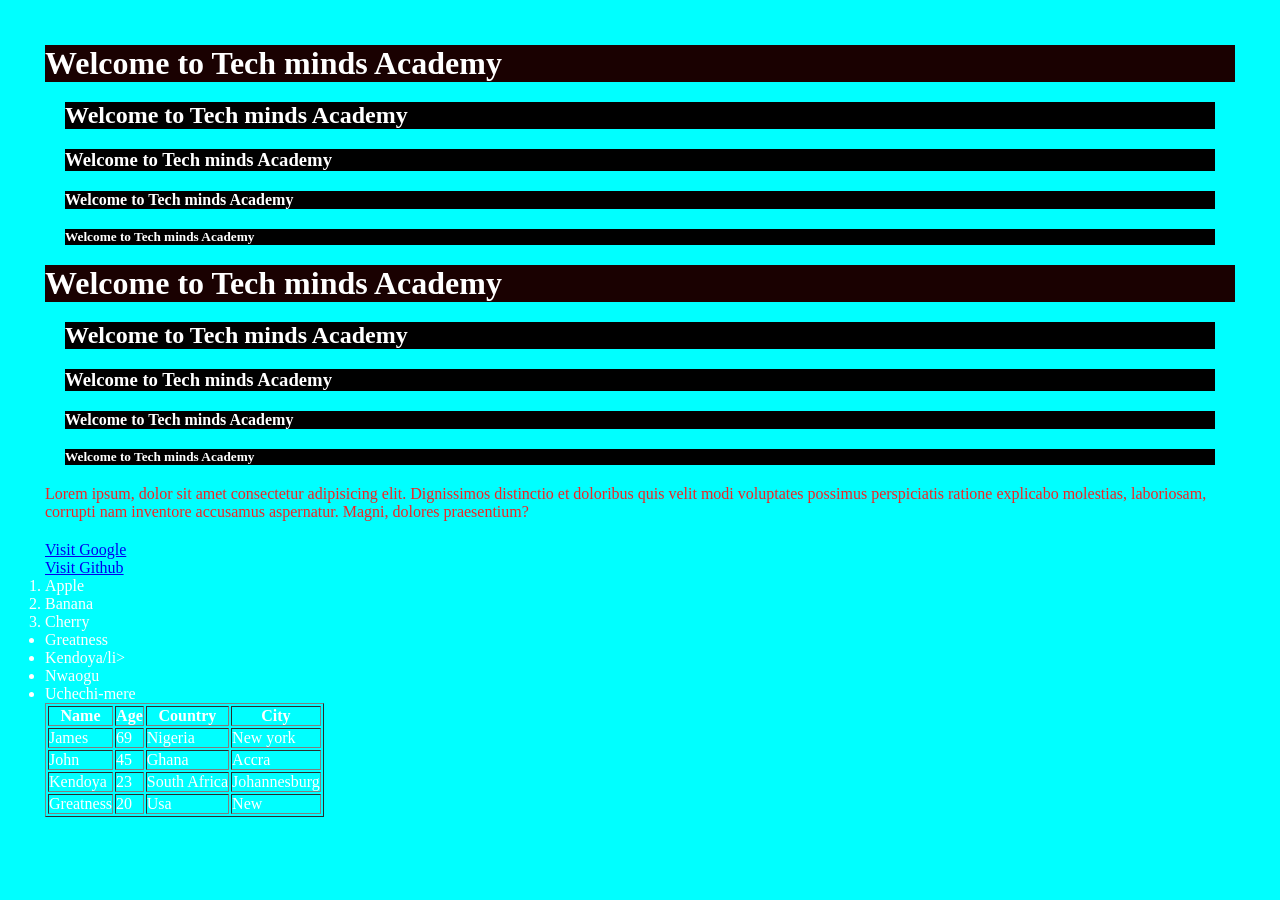
<file: HTML/index.html>
<!DOCTYPE html>
<html lang="en">
<head>
    <meta charset="UTF-8">
    <meta name="viewport" content="width=device-width, initial-scale=1.0">
    <title>Welcome</title>
    <link rel="stylesheet" href="../CSS/style.css">
</head>
<body>
    <h1>Welcome to Tech minds Academy</h1>
    <h2>Welcome to Tech minds Academy</h2>
    <h3>Welcome to Tech minds Academy</h3>
    <h4>Welcome to Tech minds Academy</h4>
     <h5>Welcome to Tech minds Academy</h5> 

     <!-- Paragraph Tags-->
            
</head>
<body>
    <h1>Welcome to Tech minds Academy</h1>
    <h2>Welcome to Tech minds Academy</h2>
    <h3>Welcome to Tech minds Academy</h3>
    <h4>Welcome to Tech minds Academy</h4>
     <h5>Welcome to Tech minds Academy</h5> 

     <!-- Paragraph Tags-->
<p class="now">Lorem ipsum, dolor sit amet consectetur adipisicing elit. Dignissimos distinctio et doloribus quis velit modi voluptates possimus perspiciatis ratione explicabo molestias, laboriosam, corrupti nam inventore accusamus aspernatur. Magni, dolores praesentium?</p>
    <!-- Anchor Tags-->
     <a href="www.google.com">Visit Google</a><br>
     <a href="http://github.com">Visit Github</a>

     <!--List Tags-->
     <ol>
         <li>Apple</li>
         <li>Banana</li>
         <li>Cherry</li>

     </ol>
     <!--Unordered List Tags-->
     <ul>
         <li>Greatness</li>
         <li>Kendoya/li>
         <li>Nwaogu</li>
         <li>Uchechi-mere</li>
     </ul>
     <Table border="1">
        <tr> 
            <th>Name</th>
            <th>Age</th>
            <th>Country</th>
            <th>City</th>
            
        </tr>
        <tr>
            <td>James</td>
            <td>69</td>
            <td>Nigeria</td>
            <td>New york</td>
        </tr>
       <tr>
            <td>John</td>
            <td>45</td>
            <td>Ghana</td>
            <td>Accra</td>


        </tr>
        <tr>
            <td>Kendoya</td>
            <td>23</td>
            <td>South Africa</td>
            <td>Johannesburg</td>
        </tr>
        <tr>
            <td>Greatness</td>
            <td>20</td>
            <td>Usa</td>
            <td>New</td>
     </Table>
</body>
</html>
</file>
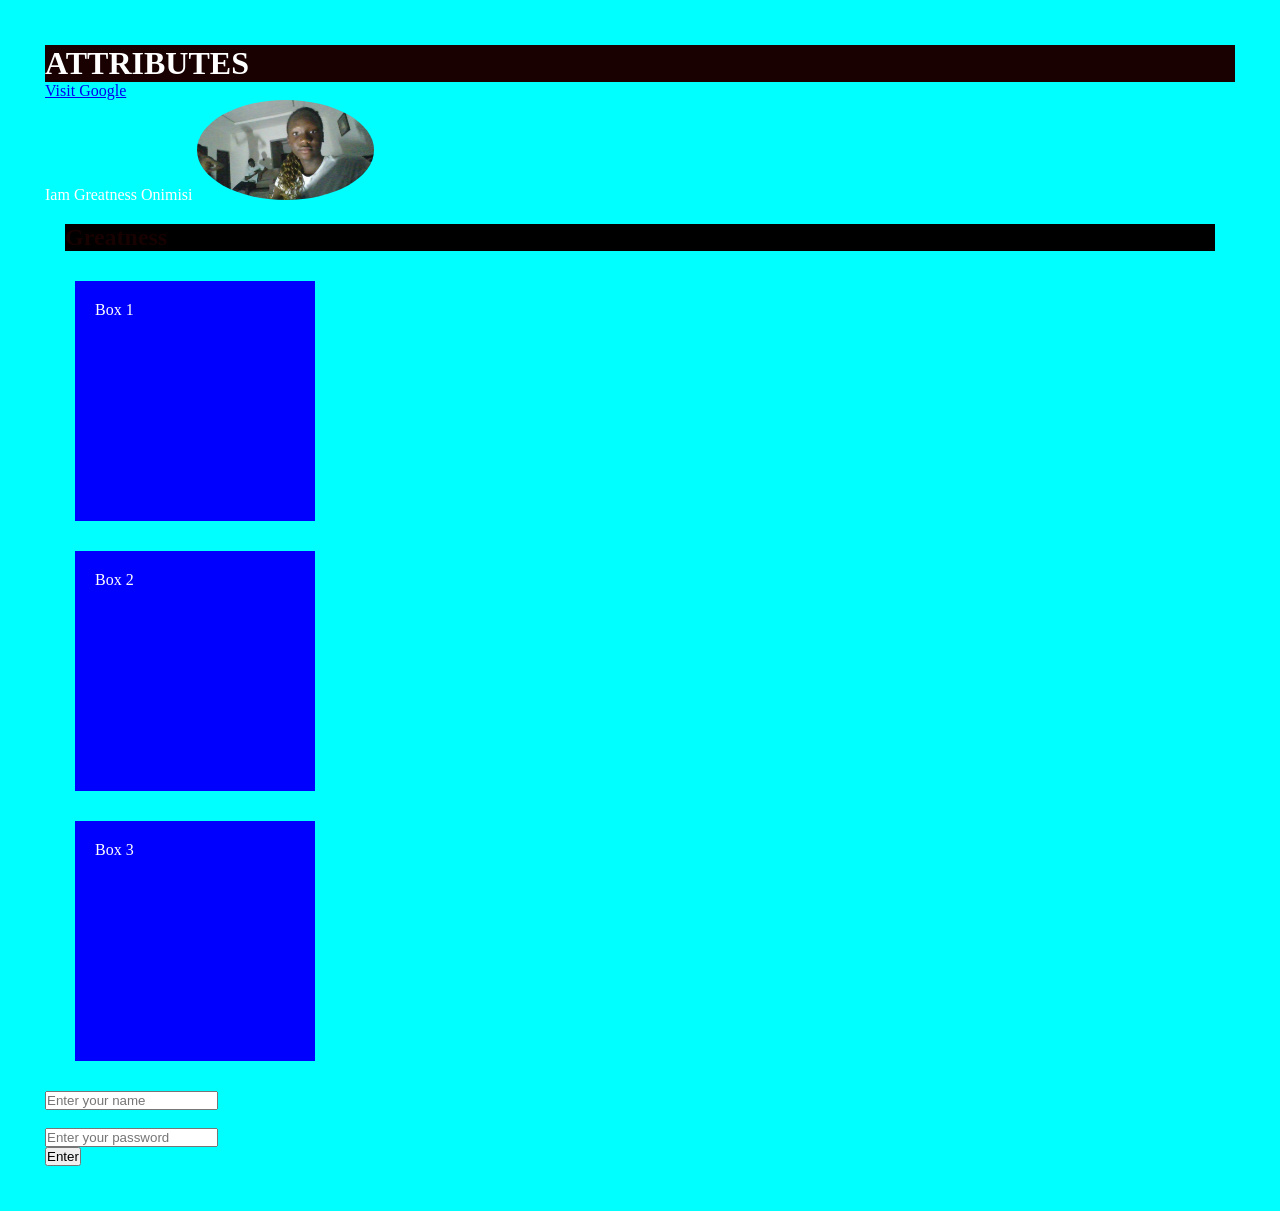
<file: HTML/attribute.html>
<!DOCTYPE html>
<html lang="en">
<head>
    <meta charset="UTF-8">
    <meta name="viewport" content="width=device-width, initial-scale=1.0">
    <title>Attributes</title>
    <link rel="stylesheet" href="../CSS/style.css">
</head>
<body>
    <h1>ATTRIBUTES</h1>
    <a href="https://www.google.com">Visit Google</a>
    <p title="My profile"> Iam Greatness Onimisi

        <img src="../images/WIN_20260808_20_58_19_Pro.jpg" style="height: 100px; border-radius: 50%;"
         alt="My profile picture" >
         <h2 id="name">Greatness</h2>
         <div class="my-name">Box 1</div>
         <div class="my-name">Box 2</div>
        <div class="my-name">Box 3</div>

        <input type="text" name="username" placeholder="Enter your name" required> <br> <br>
        <input type="password" name="password" placeholder="Enter your password" required><br>
        <button type="enter">Enter</button>

</body>
</html>
</file>
<file: CSS/style.css>
body{
    background-color: aqua;
    color: white;
    margin:45px;
}

h1{
    background-color: rgb(26, 1, 1);
}

*{
    margin: 0;
        padding: 0
    }

    .now{
        color: rgb(238, 37, 37);
        margin-top: 20px;
        margin-bottom: 20px;
    }
    .my-name{
        background-color:blue;
        padding: 20px;
        margin:30px;
        height: 200px;
        width: 200px;
    }

    #name{
        color: rgb(24, 1, 1);
    }
    h2,h3,h4,h5{
        background-color:black;
        margin: 20px;
    }
</file>
